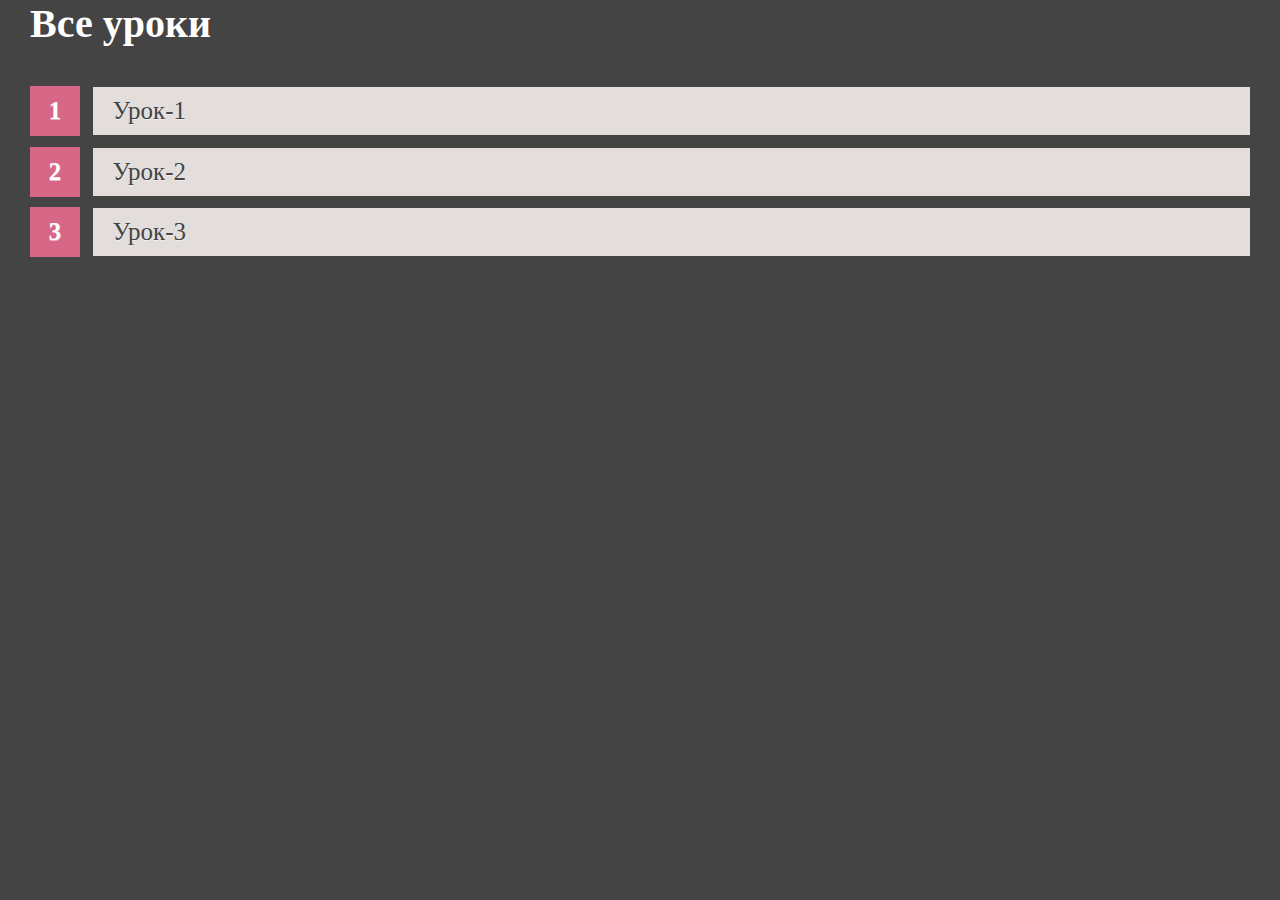
<file: gb/index.html>
<!DOCTYPE html>
<html lang="en">

<head>
	<link rel="shortcut icon" href="icon/faviconGB.ico" type="image/x-icon">
	<link rel="stylesheet" href="css/style.css">
	<meta charset="UTF-8">
	<meta http-equiv="X-UA-Compatible" content="IE=edge">
	<meta name="viewport" content="width=device-width, initial-scale=1.0">
	<title>GB</title>
</head>

<body>

	<div class="container">
		<h1>Все уроки</h1>
		<ol class="ol">
			<li><a href="urok1.html">Урок-1</a></li>
			<li><a href="urok2.html">Урок-2</a></li>
			<li><a href="urok3.html">Урок-3</a></li>
		</ol>
	</div>

</body>

</html>
</file>
<file: gb/css/style.css>
*, *::before, *::after {
  -webkit-box-sizing: border-box;
          box-sizing: border-box;
  margin: 0;
  padding: 0;
}

a {
  text-decoration: none;
  font: inherit;
  color: inherit;
}

body {
  background: #444;
  color: #fff;
}

.ol {
  counter-reset: li;
  list-style: none;
  font: 25px "Trebuchet MS", "Lucida Sans";
  padding: 0;
  text-shadow: 0 1px 0 rgba(255, 255, 255, 0.5);
}
.ol a {
  position: relative;
  display: block;
  padding: 0.4em 0.4em 0.4em 0.8em;
  margin: 0.5em 0 0.5em 2.5em;
  background: #E3DEDC;
  color: #444;
  text-decoration: none;
  -webkit-transition: all .3s linear;
  transition: all .3s linear;
}
.ol a:hover {
  background: #a7a7a7;
  color: #fff;
}
.ol a:hover:after {
  left: -0.5em;
  border-left-color: #D66786;
}
.ol a:after {
  position: absolute;
  content: "";
  border: 0.5em solid transparent;
  left: -1em;
  top: 50%;
  margin-top: -0.5em;
  -webkit-transition: all 0.3s ease-out;
  transition: all 0.3s ease-out;
}
.ol a:before {
  content: counter(li);
  counter-increment: li;
  position: absolute;
  left: -2.5em;
  top: 50%;
  margin-top: -1em;
  background: #D66786;
  height: 2em;
  width: 2em;
  line-height: 2em;
  text-align: center;
  font-weight: bold;
  color: #fff;
}

.hw {
  margin-left: 0;
  list-style: none;
  counter-reset: li;
  font: 20px 'calibri';
  color: #000;
}
.hw li {
  padding: 10px 0;
  position: relative;
  left: 1.5em;
  margin-bottom: 0.75em;
  padding-left: 1em;
  background: #E3DEDC;
}
.hw li:before {
  padding: 10px 0;
  position: absolute;
  top: 0;
  bottom: 0;
  left: -1.5em;
  width: 1.875em;
  text-align: center;
  color: white;
  font-weight: bold;
  background: #D66786;
  border-bottom-left-radius: 70em;
  border-top-left-radius: 70em;
  counter-increment: li;
  content: counter(li);
}

.container {
  width: 100%;
  padding: 0 30px;
}

h1, h2 {
  margin-bottom: 1em;
}

h1 {
  font-size: 40px;
}

h2 {
  font-size: 30px;
}

.video video {
  width: 100%;
  height: 600px;
  margin-bottom: 40px;
}

.back {
  position: fixed;
  left: 10px;
  bottom: 10px;
  width: 30px;
  -webkit-transition: all .2s linear;
  transition: all .2s linear;
}
.back:hover {
  width: 40px;
}
.back img {
  width: 100%;
}

.materials {
  position: fixed;
  right: 10px;
  bottom: 10px;
  padding: 10px;
  border-radius: 10px;
  background: #919090;
  font-size: 20px;
}
.materials__iner {
  position: relative;
  display: none;
  margin-top: 15px;
}
.materials__iner:target {
  display: block;
}
.materials__x {
  width: 25px;
  height: 25px;
  position: absolute;
  top: -43px;
  right: 0;
  padding: 5px;
  border-radius: 50%;
  display: -webkit-box;
  display: -ms-flexbox;
  display: flex;
  -webkit-box-pack: center;
      -ms-flex-pack: center;
          justify-content: center;
  -webkit-box-align: center;
      -ms-flex-align: center;
          align-items: center;
  -webkit-transition: all .1s linear;
  transition: all .1s linear;
}
.materials__x:hover {
  background: #444;
}
.materials__item {
  text-decoration: underline;
  color: #3b3bc0;
  -webkit-transition: all .1s linear;
  transition: all .1s linear;
}
.materials__item:hover {
  color: #450085;
}
</file>
